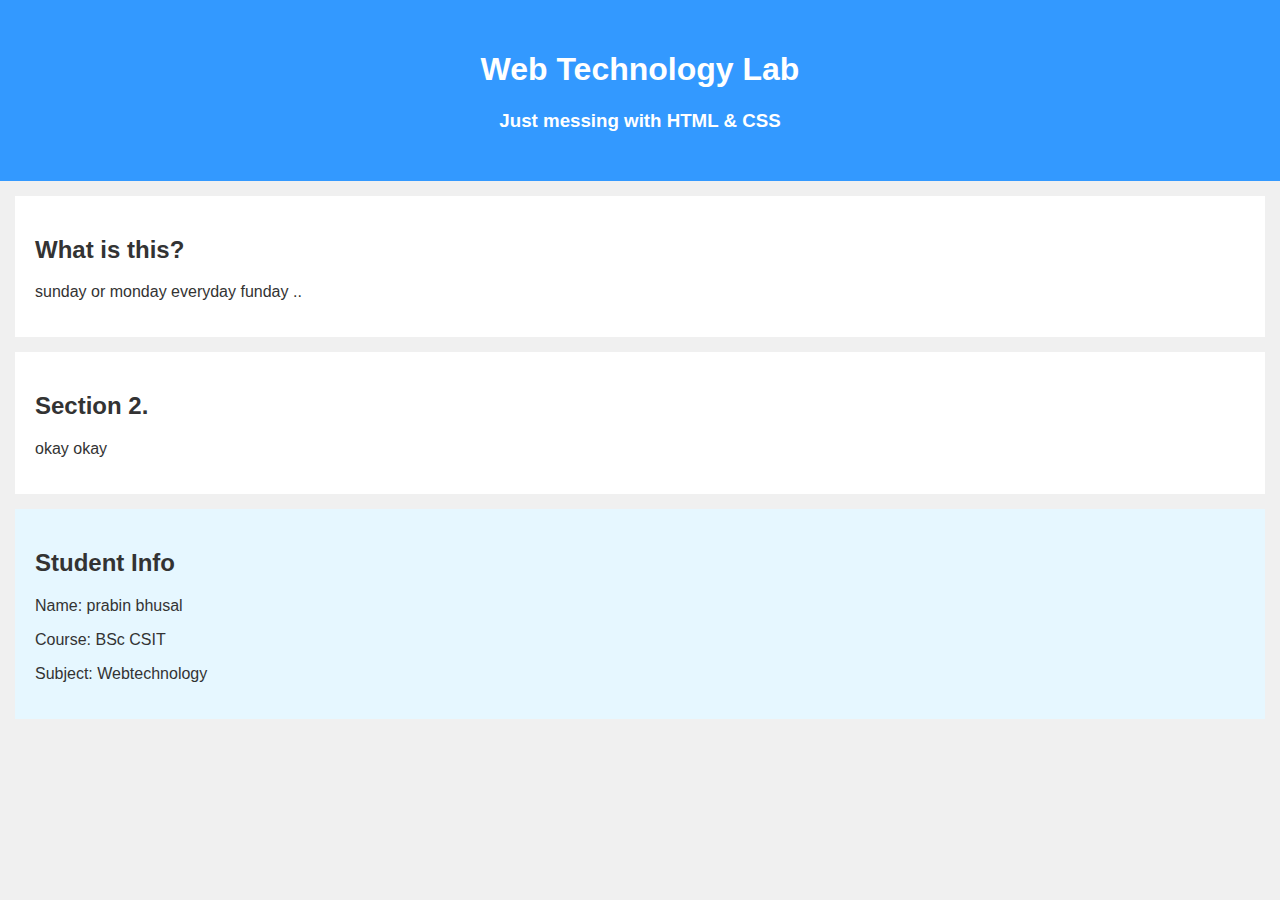
<file: index.html>
<!DOCTYPE html>
<html lang="en">
<head>
    <meta charset="UTF-8">
    <title>Web Technology Lab</title>
    <link rel="stylesheet" href="index.css">
</head>
<body>

<header>
    <h1>Web Technology Lab</h1>
    <h3>Just messing with HTML & CSS</h3>
</header>

<section>
    <h2>What is this?</h2>
    <p>
        sunday or monday everyday funday ..
    </p>
</section>

<section>
    <h2>Section 2.</h2>
    <p>
        okay okay   </p>
</section>

<section>
    <h2>Student Info</h2>
    <p>Name: prabin bhusal</p>
    <p>Course: BSc CSIT</p>
    <p>Subject: Webtechnology</p>
</section>

</body>
</html>
</file>
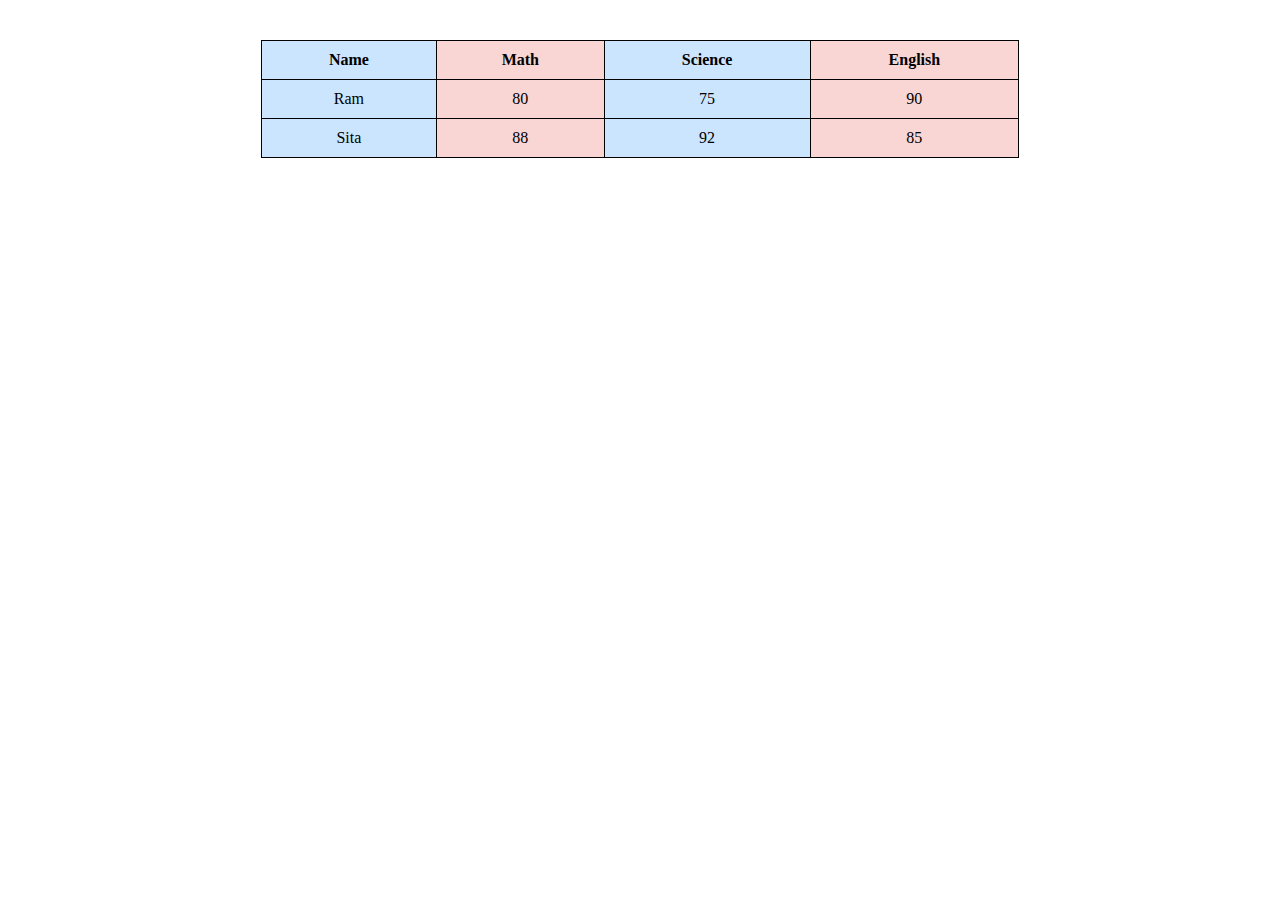
<file: childmethod.html>
<!DOCTYPE html>
<html>
<head>
    <title>nth-child Example</title>
    <link rel="stylesheet" href="childmethod.css">
</head>
<body>

<table>
    <tr>
        <th>Name</th>
        <th>Math</th>
        <th>Science</th>
        <th>English</th>
    </tr>
    <tr>
        <td>Ram</td>
        <td>80</td>
        <td>75</td>
        <td>90</td>
    </tr>
    <tr>
        <td>Sita</td>
        <td>88</td>
        <td>92</td>
        <td>85</td>
    </tr>
</table>

</body>
</html>
</file>
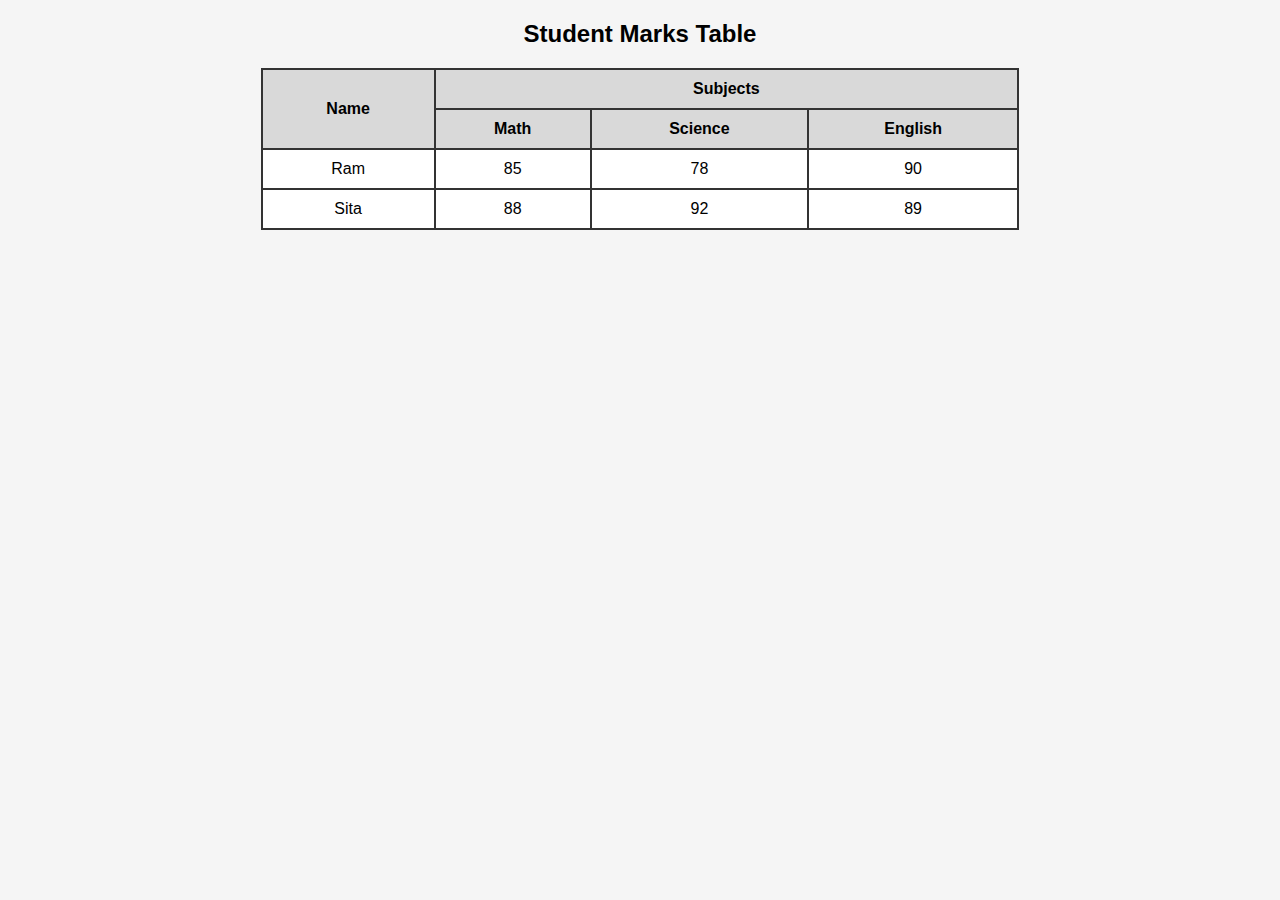
<file: day2.html>
<!DOCTYPE html>
<html>
<head>
    <title>Table Example</title>
    <link rel="stylesheet" href="day2.css">
</head>
<body>

<h2>Student Marks Table</h2>

<table>
    <tr>
        <th rowspan="2">Name</th>
        <th colspan="3">Subjects</th>
    </tr>
    <tr>
        <th>Math</th>
        <th>Science</th>
        <th>English</th>
    </tr>
    <tr>
        <td>Ram</td>
        <td>85</td>
        <td>78</td>
        <td>90</td>
    </tr>
    <tr>
        <td>Sita</td>
        <td>88</td>
        <td>92</td>
        <td>89</td>
    </tr>
</table>

</body>
</html>
</file>
<file: index.css>
body {
    margin: 0;
    font-family: Arial, sans-serif;
    background-color: #f0f0f0;
    color: #333;
}

header {
    background-color: #3399ff;
    color: white;
    text-align: center;
    padding: 30px;
}

section {
    background-color: white;
    margin: 15px;
    padding: 20px;
}

section:last-of-type {
    background-color: #e6f7ff;
}
</file>
<file: childmethod.css>
table {
    width: 60%;
    border-collapse: collapse;
    margin: 40px auto;
}

th, td {
    border: 1px solid black;
    padding: 10px;
    text-align: center;
}

/* Odd columns */
td:nth-child(odd),
th:nth-child(odd) {
    background-color: #cce5ff;
}

/* Even columns */
td:nth-child(even),
th:nth-child(even) {
    background-color: #f9d5d3;
}
</file>
<file: day2.css>
body {
    font-family: Arial, sans-serif;
    background-color: #f5f5f5;
    text-align: center;
}

table {
    width: 60%;
    margin: auto;
    border-collapse: collapse;
    background-color: white;
}

th, td {
    border: 2px solid #333;
    padding: 10px;
}

th {
    background-color: #d9d9d9;
}
</file>
